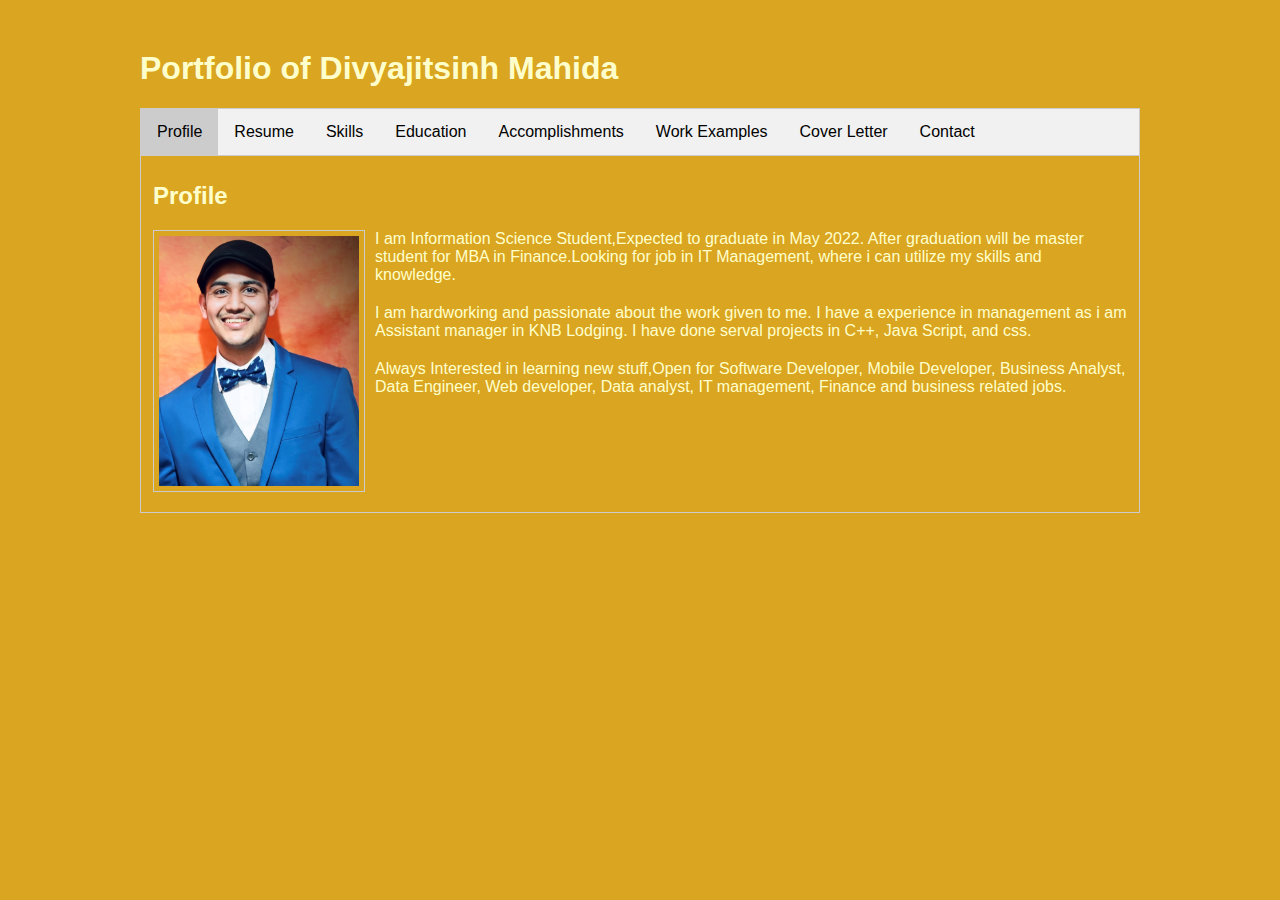
<file: index.html>
﻿<!DOCTYPE html>
<html xmlns="http://www.w3.org/1999/xhtml" lang="en" xml:lang="en">
<head>
    <meta charset="utf-8">
    <meta http-equiv="X-UA-Compatible" content="IE=edge,chrome=1">
    <title>Divyajitsinh Mahida</title>
    <meta name="description" content="Your Description">
    <meta name="keywords" content="Your, Key, Words">
    <meta name="author" content="Divyajitsinh Mahida">
    <meta name="viewport" content="width=device-width, initial-scale=1">
    <link rel="stylesheet" href="assets/style/studentportfolio.css">
</head>

<body>
    <div id="container">
        <h1>Portfolio of Divyajitsinh Mahida</h1>

        <div class="tab">
            <button class="tablinks" onclick="openTab(event, 'Home')" id="defaultOpen">Profile</button>
            <button class="tablinks" onclick="openTab(event, 'Resume')">Resume</button>
            <button class="tablinks" onclick="openTab(event, 'Skills')">Skills</button>
            <button class="tablinks" onclick="openTab(event, 'Education')">Education</button>
            <button class="tablinks" onclick="openTab(event, 'Accomplishments')">Accomplishments</button>
            <button class="tablinks" onclick="openRedirect('workexamples.html')">Work Examples</button>
            <button class="tablinks" onclick="openTab(event, 'CoverLetter')">Cover Letter</button>
            <button class="tablinks" onclick="openTab(event, 'Contact')">Contact</button>
        </div>

        <!-- Begin Home Section -->
        <div id="Home" class="tabcontent">
              <h2>Profile</h2>
            
           <p> <img class="img-style-1" height = "250" width = "200" float:left; src = "assets/images/Portfoliopic.jpg">I am Information Science Student,Expected to graduate in May 2022. After graduation will be master student for MBA in Finance.Looking for job in IT Management, where i can utilize my skills and knowledge.</p> 
               <p>I am hardworking and passionate about the work given to me. I have a experience in management as i am Assistant manager in KNB Lodging. I have done serval projects in C++, Java Script, and css. </p>
               
              <p> Always Interested in learning new stuff,Open for Software Developer, Mobile Developer, Business Analyst, Data Engineer, Web developer, Data analyst, IT management, Finance and business related jobs. </p>
              <br>&nbsp;
              <br>&nbsp;
              <br>&nbsp;
              <br>&nbsp;
             
        </div>

        <!-- Begin Skills Section -->
        <div id="Skills" class="tabcontent">
            <h2>Skills</h2>
            <ul>
                <li> Marketing</li>
                <li> Project Management</li>
                <li> Budget Planning</li>
                <li> Social Media</li>
                <li> Planning </li>
                <li> C++, HTML, JAVA</li>
                <li> SQL Language</li>
                <li> Applied networking</li>
                <li> Computer system</li>
                <li> CSS</li>
                <li> Linux</li>

            </ul>
        </div>

        <div id="Education" class="tabcontent">
          <h2>Education</h2>
            <!-- Begin Education Section -->
                <h3>Bachelor of Science in Information Science</h3>
                <div itemscope itemtype="http://schema.org/EducationalOrganization">
                    <span itemprop="name">University of Arkansas at Little Rock</span> - <a itemprop="url" href="https://ualr.edu/" title="University of Arkansas at Little Rock">www.ualr.edu</a><br>
                    <span itemprop="address" itemscope itemtype="http://schema.org/PostalAddress">
                        <span itemprop="streetAddress">2801 S. University Ave.</span>,
                        <span itemprop="addressLocality">Little Rock</span>, 
                        <span itemprop="addressRegion">AR</span>
                        <span itemprop="postalCode">72204</span>  
                        <span itemprop="addressCountry">U.S.A.</span>
                    </span>

                </div>
                <br>
           
                <h3>High School Diploma</h3>
                <div itemscope itemtype="http://schema.org/EducationalOrganization">
                    <span itemprop="name">Little Rock Central High School</span> - <a itemprop="url" href="https://www.lrcentralhigh.net/" title="Little Rock Central High School">https://www.lrcentralhigh.net/</a><br>
                    <span itemprop="address" itemscope itemtype="http://schema.org/PostalAddress">
                        <span itemprop="streetAddress">14th and Park Sts.</span>,
                        <span itemprop="addressLocality">Little Rock</span>, 
                        <span itemprop="addressRegion">AR</span>
                        <span itemprop="postalCode">72202</span>  
                        <span itemprop="addressCountry">U.S.A.</span>
                    </span>

                </div>
                <br>
        </div>

        <div id="Accomplishments" class="tabcontent">
            <div class="floatlefttext">
                 <span><div class="bragtitle">Awarded EIT Suceesful Scholarship 
                    <br>Scholarship</div>
                    Fall 2020 and Spring 2020</span>
                <br><br>
                
                <span><div class="bragtitle">Awarded Joseph and Mary Kaufman 
                    <br>Scholarship</div>
                    Fall 2021</span>
                <br><br>
                
                <span><div class="bragtitle">UA Little Rock 
                    <br>Dean's List</div>
                    Spring 2021</span>
                <br><br>
            
            <span><div class="bragtitle">UA Little Rock 
                <br>Dean's List</div>
                Fall 2020</span>
            <br><br>
        
            <span><div class="bragtitle">UA Little Rock 
                <br>Dean's List</div>
                Spring 2020</span>
        </div>        
            
        </div>        
        
        <!-- Begin Skills Section -->
        <div id="Resume" class="tabcontent">
            <h2>Resume</h2>
            <p>You are welcome to download my resume in either
                <a href="assets/resources/resume.docx">Microsoft Word</a>
                or <a href="assets/resources/Resume 2021.pdf">PDF</a> format.</p>
            <h2>Updated Resume</h2>
            <a href="assets/resources/Resume_Divyajitsinh Mahida_Software Developer.docx">Microsoft Word</a>
            
        </div>
        
        <div id="CoverLetter" class="tabcontent">
            <h2>Letter of Introduction</h2>
            <a href="assets/resources/Cover Letter .docx">Microsoft Word file of Cover Letter</a>
            
        </div>

        <div id="Contact" class="tabcontent">
            <h2>Contact Me</h2>
            <li>Phone: (501) 647 4722</li>
                <li>Email: <a href="mailto:dpmahida@ualr.edu">dpmahida@ualr.edu</a>  </li>
                <li>Address: 13712 Saint Michael Dr, Little Rock, AR, 72211</li>
                                
        </div>    
</div>
<script type="text/javascript" src="assets/scripts/index.js"></script>
</body>
</html>
</file>
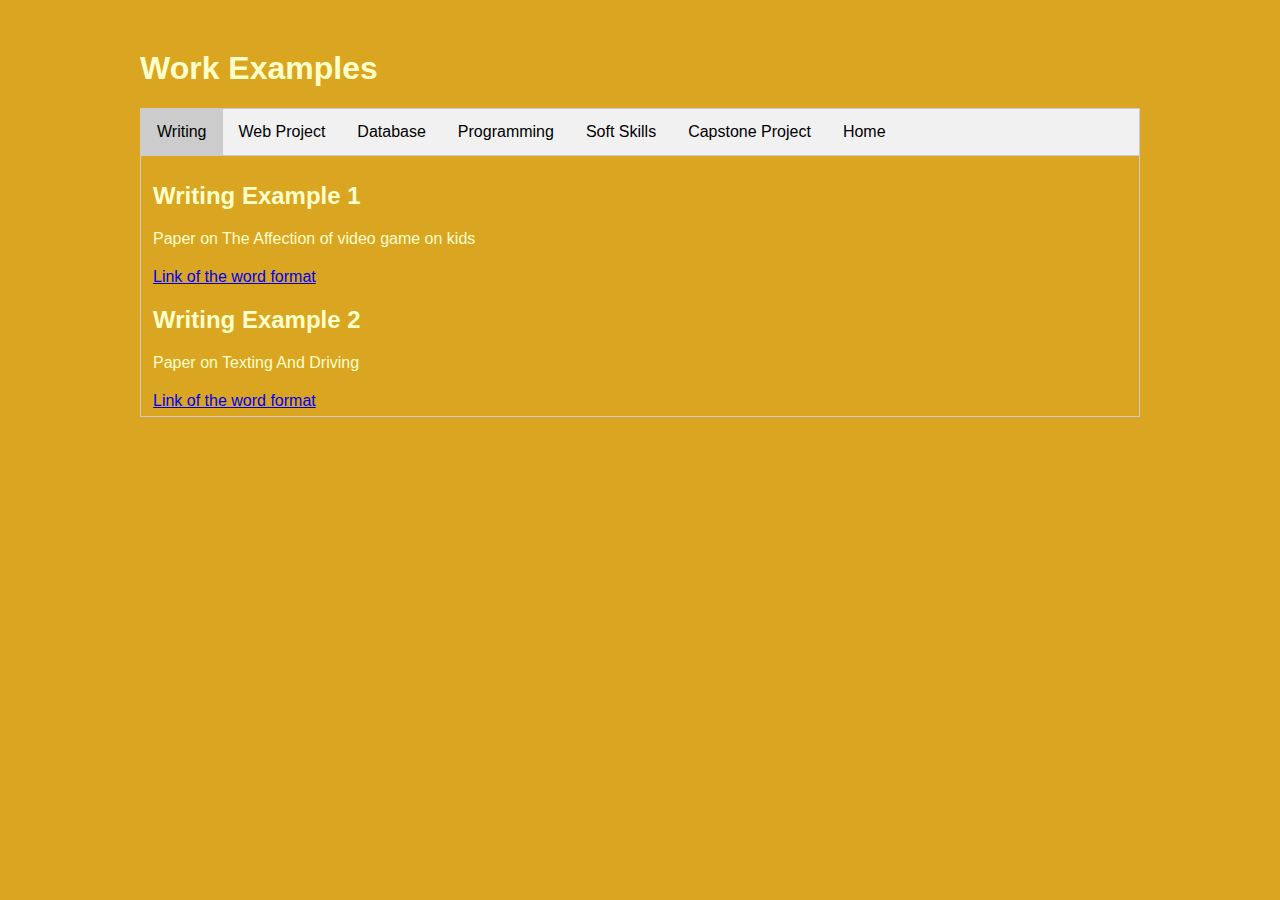
<file: workexamples.html>
<!DOCTYPE html>
<html xmlns="http://www.w3.org/1999/xhtml" lang="en" xml:lang="en">
<head>
    <meta charset="utf-8">
    <meta http-equiv="X-UA-Compatible" content="IE=edge,chrome=1">
    <title>Your Title</title>
    <meta name="description" content="Your Description">
    <meta name="keywords" content="Your, Key, Words">
    <meta name="author" content="Your Name">
    <meta name="viewport" content="width=device-width, initial-scale=1">
    <link rel="stylesheet" href="assets/style/studentportfolio.css">
</head>

<body>
    <div id="container">
        <h1>Work Examples</h1>

        <div class="tab">
            <button class="tablinks" onclick="openTab(event, 'Writing')" id="defaultOpen">Writing</button>
            <button class="tablinks" onclick="openTab(event, 'WebProject')">Web Project</button>
            <button class="tablinks" onclick="openTab(event, 'Database')">Database</button>
            <button class="tablinks" onclick="openTab(event, 'Programming')">Programming</button>
            <button class="tablinks" onclick="openTab(event, 'SoftSkills')">Soft Skills</button>
            <button class="tablinks" onclick="openTab(event, 'Capstone')">Capstone Project</button>
            <button class="tablinks" onclick="openRedirect('index.html')">Home</button>
        </div>

        <div id="Writing" class="tabcontent">
              <h2>Writing Example 1</h2>
            <p> Paper on The Affection of video game on kids </p>
            <a href="assets/resources/Writing Example 1 for Portfolio.docx">Link of the word format</a>
              <h2>Writing Example 2</h2>
             <p> Paper on Texting And Driving</p>
            <a href="assets/resources/Writing Example 2 .docx">Link of the word format</a>
        </div>

        <div id="WebProject" class="tabcontent">
              <h2>Web Project 1</h2>
            <a href="https://dpmahida25.github.io/web1new"> Click here to view 
                       Divyajitsinh Mahida's Web Page Assignment </a></p>
              <h2>Web Project 2</h2>
        <a href="https://dpmahida25.github.io/gordowebpage"> Click here to view 
                       Divyajitsinh Mahida's Web Page Gordo Assignment </a></p>
        
        </div>

        <div id="Database" class="tabcontent">
              <h2>Database Project 1</h2>
            <p> Database Concepts SQL language </p>
              <a href="assets/resources/Database Concepts example 1.docx">Microsoft Word</a>
          
              <h2>Database Project 2</h2>
            <p> Database Concept Diagram Example</p>
            <a href="assets/resources/Diagram database concepts .docx">The link to the diagram</a>
        </div>

        <div id="Programming" class="tabcontent">
              <h2>Programming Project 1</h2>
            <p> This is the example of Programming 1 example </p>
            <a href="assets/resources/Programming 1 example.docx">Microsoft Word</a>
              <h2>Programming Project 2</h2>
            <p> This is the example of Arithmetic equation project </p>
            <a href="assets/resources/Programming 2 (optional) Example.docx">Microsoft Word</a> 
            <h2>Java Project Example</h2>
            <p> This is the example of Java programming, made a project regarding Waypoints of the Park </p>
            <a href="assets/resources/Java Project Example .docx">Microsoft Word</a>
            <p> Power point explaning the project </p>
            <a href="assets/resources/HCI Final Presentation .pptx">Power Point</a>
            
        </div>

        <div id="SoftSkills" class="tabcontent">
              <h2>Soft Skills Project 1</h2>
            <p> System and Analysis Mobile Banking App Project</p>
            <a href="assets/resources/Soft skill example.docx">Microsoft Word</a>
            <p> AND </p>
            <a href="assets/resources/Soft skill example.pptx">Power Point</a>
        </div>

        <div id="Capstone" class="tabcontent">
              <h2>Capstone Project</h2>
             <a href="assets/resources/Project Charter Arkansas Muscial Legend Website.pdf"> Project Charter</a> 
            <p> AND </p> 
            <a href="assets/resources/System and Anaysis Report.pdf"> System And Analysis Report</a> 

        </div>

    </div>
<script type="text/javascript" src="assets/scripts/index.js"></script>
<script src="http://ajax.googleapis.com/ajax/libs/jquery/1.11.2/jquery.min.js"></script>
</body>
</html>
</file>
<file: assets/style/studentportfolio.css>
/*  body */
	
body {
	color: rgb(255, 255, 204);
	font-family: "Trebuchet MS", Arial, Helvetica, sans-serif;
	/*background-color: #666;*/
    background-color: rgb(218,165,32);
}

#container {
	width: 1000px;
	margin-right: auto;
	margin-left: auto;
	margin-top: 50px;
	margin-bottom: 50px;
}

p {
	margin-bottom: 20px;
	}

.listmargin  {
	margin-bottom: 20px;
}	

.img-style-1 {
	float: left;
	margin-right: 10px;
    margin-bottom: 10px;
	padding: 5px;
	border: 1px solid #CCC;
}	
	
/* tutorial styles */

/* tabs */

/* Style the tab */
.tab {
    overflow: hidden;
    border: 1px solid #ccc;
    background-color: #f1f1f1;
}

/* Style the buttons inside the tab */
.tab button {
    background-color: inherit;
    float: left;
    border: none;
    outline: none;
    cursor: pointer;
    padding: 14px 16px;
    transition: 0.3s;
    font-size: 16px;
}

/* Change background color of buttons on hover */
.tab button:hover {
    background-color: #ddd;
}

/* Create an active/current tablink class */
.tab button.active {
    background-color: #ccc;
}

/* Style the tab content */
.tabcontent {
    display: none;
    padding: 6px 12px;
    border: 1px solid #ccc;
    border-top: none;
}

.tabcontent {
    animation: fadeEffect 1s; /* Fading effect takes 1 second */
}

/* Go from zero to full opacity */
@keyframes fadeEffect {
    from {opacity: 0;}
    to {opacity: 1;}
}
</file>
